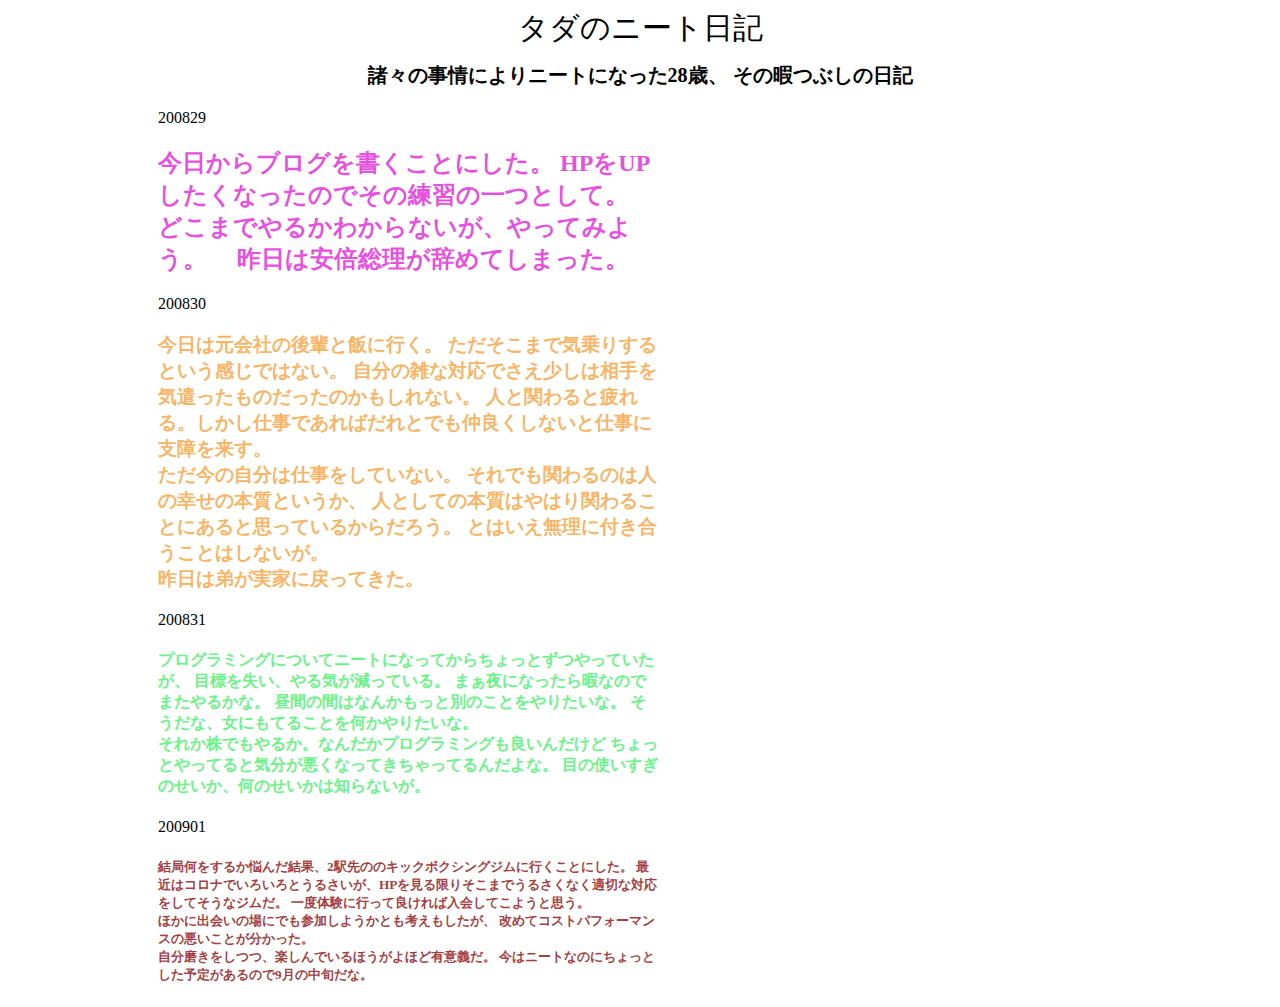
<file: index.html>
<!DOCTYPE html>
<html lang="ja">
<head>
    <meta charset="UTF-8">
    <meta name="viewport" content="width=device-width, initial-scale=1.0">
    <title>タダのニート日記</title>
    <link rel="stylesheet" href="style.css">
</head>
<body> 
    <head>
      
            <div class="top-title">タダのニート日記</div>
            <div class="top-subtitle">
            <h1>諸々の事情によりニートになった28歳、
                その暇つぶしの日記
            </h1>
            </div>
    </head>
    <main>
        <div class="column">
            <p>200829</p>
            <h2> 今日からブログを書くことにした。
                HPをUPしたくなったのでその練習の一つとして。
                どこまでやるかわからないが、やってみよう。
                
                　昨日は安倍総理が辞めてしまった。</h2>
            <p>200830</p>
            <h3> 今日は元会社の後輩と飯に行く。
                ただそこまで気乗りするという感じではない。
                自分の雑な対応でさえ少しは相手を気遣ったものだったのかもしれない。
                人と関わると疲れる。しかし仕事であればだれとでも仲良くしないと仕事に支障を来す。
                
                <br>ただ今の自分は仕事をしていない。
                それでも関わるのは人の幸せの本質というか、
                人としての本質はやはり関わることにあると思っているからだろう。
                
                とはいえ無理に付き合うことはしないが。
                <br>昨日は弟が実家に戻ってきた。</h3>
                            <p>200831</p>
                <h4> プログラミングについてニートになってからちょっとずつやっていたが、
                    目標を失い、やる気が減っている。
                    まぁ夜になったら暇なのでまたやるかな。
                    昼間の間はなんかもっと別のことをやりたいな。
                    そうだな、女にもてることを何かやりたいな。
                    
                    <br>それか株でもやるか。なんだかプログラミングも良いんだけど
                    ちょっとやってると気分が悪くなってきちゃってるんだよな。
                    目の使いすぎのせいか、何のせいかは知らないが。</h4>
        <p>200901</p>
                    <h5> 
                        結局何をするか悩んだ結果、2駅先ののキックボクシングジムに行くことにした。
                        最近はコロナでいろいろとうるさいが、HPを見る限りそこまでうるさくなく適切な対応をしてそうなジムだ。
                        一度体験に行って良ければ入会してこようと思う。<br>
                        
                        ほかに出会いの場にでも参加しようかとも考えもしたが、
                        改めてコストパフォーマンスの悪いことが分かった。<br>
                        自分磨きをしつつ、楽しんでいるほうがよほど有意義だ。
                        今はニートなのにちょっとした予定があるので9月の中旬だな。
                        
                        </h5>
        </div>
    </main>
    <footer></footer>
</body>
</html>
</file>
<file: style.css>
.top-title{
    font-size:30px;
    text-align:center;
}
.top-subtitle h1{
    font-size:20px;
    text-align:center;
}

head{
    position:absolute;
    margin:0 auto;
    
}

.column{
    width:500px;
    margin:20px auto 20px 150px;
}

.column h2{
    color:rgba(224, 30, 215, 0.8);
}


.column h3{
    color:rgba(248, 159, 58, 0.8);
}

.column h4{
    color:rgba(63, 240, 104, 0.8);
}

.column h5{
    color:rgba(138, 8, 14, 0.8);
}
</file>
